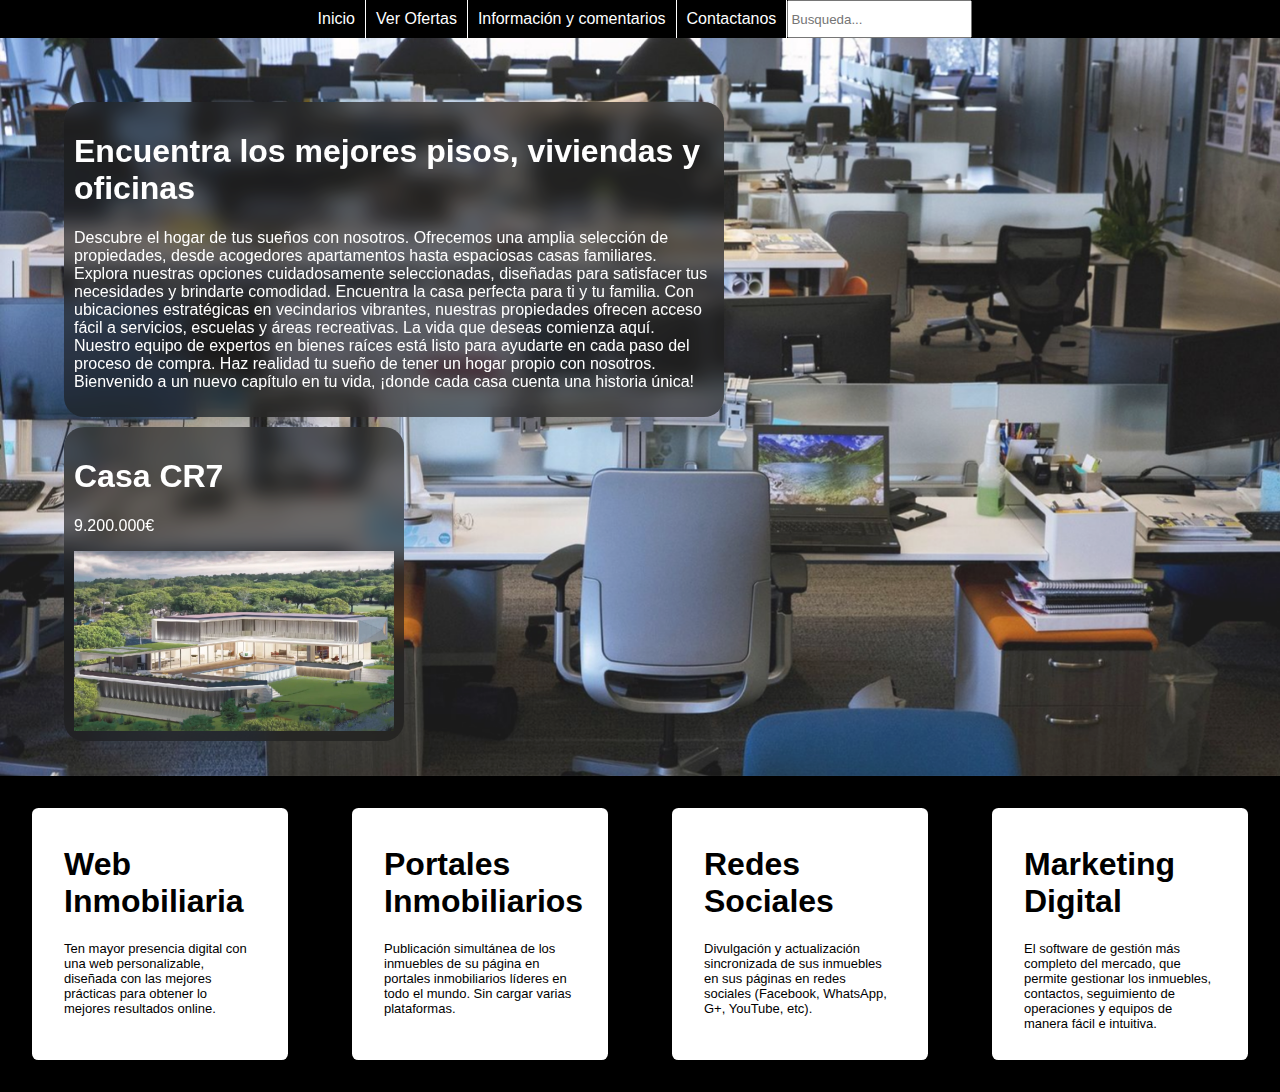
<file: index.html>
<!DOCTYPE html>
<html lang="en">

<head>
    <meta charset="UTF-8">
    <meta name="viewport" content="width=device-width, initial-scale=1.0">
    <title>Real Estate Garcia</title>
    <link rel="stylesheet" href="style.css">
</head>

<body>

    <!-- cabecera de la pagina -->
    <header>

        <!-- menu de navegacion de la pagina -->
        <nav class="nav-main">
            <!-- funcion para cuando se clique inicio vaya hacia arriba -->
            <a href="index.html">Inicio</a>
            <a href="ventas.html">Ver Ofertas</a>
            <a href="informacion.html">Información y comentarios</a>
            <a href="formulario.html">Contactanos</a>
            <input class="search-input" type="text" placeholder="Busqueda...">
        </nav>

    </header>

    <!-- parte principal de la pagina (main) -->
    <main id="index-main">
        <!-- parte principal de la pagina -->
        <article id="article-main" class="difuminado">
            <h1>Encuentra los mejores pisos, viviendas y oficinas</h1>
            <p>Descubre el hogar de tus sueños con nosotros. Ofrecemos una amplia selección de propiedades, desde
                acogedores apartamentos hasta espaciosas casas familiares.
                Explora nuestras opciones cuidadosamente seleccionadas, diseñadas para satisfacer tus necesidades y
                brindarte comodidad. Encuentra la casa perfecta para ti y tu familia.
                Con ubicaciones estratégicas en vecindarios vibrantes, nuestras propiedades ofrecen acceso fácil a
                servicios, escuelas y áreas recreativas. La vida que deseas comienza aquí.
                Nuestro equipo de expertos en bienes raíces está listo para ayudarte en cada paso del proceso de compra.
                Haz realidad tu sueño de tener un hogar propio con nosotros.
                Bienvenido a un nuevo capítulo en tu vida, ¡donde cada casa cuenta una historia única!
            </p>
        </article>

        <article id="casa-ejemplo" class="difuminado">
            <div>
                <h1>Casa CR7</h1>
                <p>9.200.000€</p>
            </div>
            <!-- utilizo "this" para referirme al mismo nodo a la hora de llamar la funcion, en este caso de la imagen con la id imagenCR7 -->
            <img id="imagenCR7" onclick="ampliar(this)" src="images/cr7siii.jpg" alt="casa del bicho cr7 cristiano ronaldo">
        </article>

    </main>

    <footer>

        <div class="info">
            <h1>Web Inmobiliaria</h1>
            <p>Ten mayor presencia digital con una web personalizable, diseñada con las mejores prácticas para obtener
                lo mejores resultados online.</p>
        </div>
        <div class="info">
            <h1>Portales Inmobiliarios</h1>
            <p>Publicación simultánea de los inmuebles de su página en portales inmobiliarios líderes en todo el mundo.
                Sin cargar varias plataformas.</p>
        </div>
        <div class="info">
            <h1>Redes Sociales</h1>
            <p>Divulgación y actualización sincronizada de sus inmuebles en sus páginas en redes sociales (Facebook,
                WhatsApp, G+, YouTube, etc).</p>
        </div>
        <div class="info">
            <h1>Marketing Digital</h1>
            <p>El software de gestión más completo del mercado, que permite gestionar los inmuebles, contactos,
                seguimiento de operaciones y equipos de manera fácil e intuitiva.</p>
        </div>

    </footer>


    <script src="ampliarImagen.js"></script>
</body>

</html>
</file>
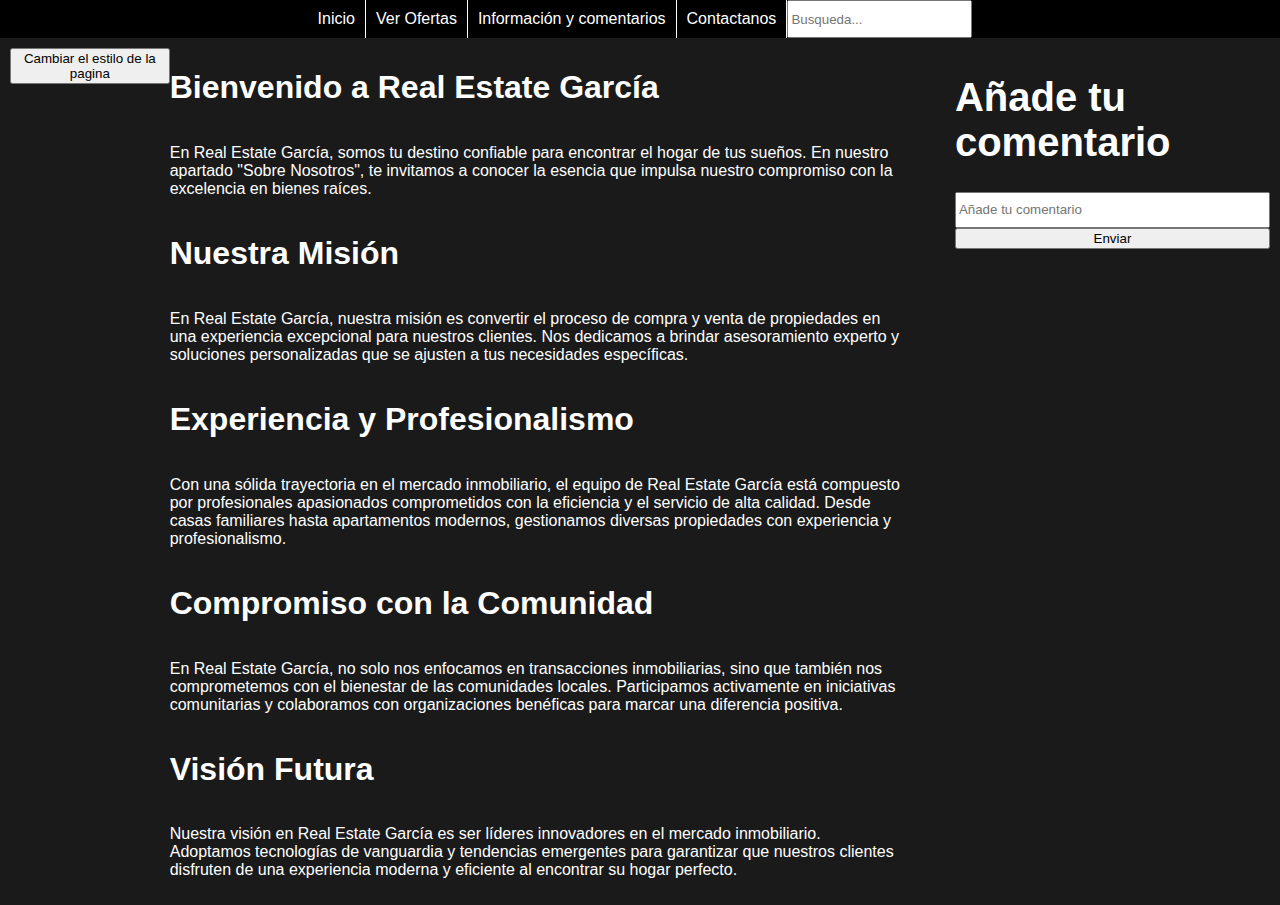
<file: informacion.html>
<!DOCTYPE html>
<html lang="en">

<head>
    <meta charset="UTF-8">
    <meta name="viewport" content="width=device-width, initial-scale=1.0">
    <title>Document</title>
    <link rel="stylesheet" href="informacion.css">
    <link rel="stylesheet" href="style.css">
</head>

<body>

    <!-- menu de navegacion de la pagina -->
    <nav class="nav-main">
        <a href="index.html">Inicio</a>
        <a href="ventas.html">Ver Ofertas</a>
        <a href="informacion.html">Información y comentarios</a>
        <a href="formulario.html">Contactanos</a>
        <input class="search-input" type="text" placeholder="Busqueda...">
    </nav>

    </header>

    <main id="informacion-main">
        <div>
            <button onclick="cambiarEstilo()">Cambiar el estilo de la pagina</button>

        </div>
        
        <div id="informacion" style="margin-right: 50px;">
            <div>
                <h1>Bienvenido a Real Estate García</h1>
                <p>En Real Estate García, somos tu destino confiable para encontrar el hogar de tus sueños. En nuestro
                    apartado
                    "Sobre Nosotros", te invitamos a conocer la esencia que impulsa nuestro compromiso con la excelencia
                    en
                    bienes raíces.</p>
            </div>
            <div>
                <h1>Nuestra Misión</h1>
                <p>En Real Estate García, nuestra misión es convertir el proceso de compra y venta de propiedades en una
                    experiencia excepcional para nuestros clientes. Nos dedicamos a brindar asesoramiento experto y
                    soluciones
                    personalizadas que se ajusten a tus necesidades específicas.</p>
            </div>
            <div>
                <h1>Experiencia y Profesionalismo</h1>
                <p>Con una sólida trayectoria en el mercado inmobiliario, el equipo de Real Estate García está compuesto
                    por
                    profesionales apasionados comprometidos con la eficiencia y el servicio de alta calidad. Desde casas
                    familiares hasta apartamentos modernos, gestionamos diversas propiedades con experiencia y
                    profesionalismo.
                </p>
            </div>
            <div>
                <h1>Compromiso con la Comunidad</h1>
                <p>En Real Estate García, no solo nos enfocamos en transacciones inmobiliarias, sino que también nos
                    comprometemos con el bienestar de las comunidades locales. Participamos activamente en iniciativas
                    comunitarias y colaboramos con organizaciones benéficas para marcar una diferencia positiva.</p>
            </div>
            <div>
                <h1>Visión Futura</h1>
                <p>Nuestra visión en Real Estate García es ser líderes innovadores en el mercado inmobiliario. Adoptamos
                    tecnologías de vanguardia y tendencias emergentes para garantizar que nuestros clientes disfruten de
                    una
                    experiencia moderna y eficiente al encontrar su hogar perfecto.</p>
            </div>
        </div>

        <!-- opiniones -->
        <div id="comentario-main">
            <h1>Añade tu comentario</h1>
            <input type="text" id="comentarios" placeholder="Añade tu comentario">

            <!-- botón para enviar los comentarios -->
            <button onclick="añadirComentarioChild()">Enviar</button>

            <!-- div que contiene los comentarios añadidos -->
            <div id="divComentarios"></div>
        </div>

    </main>
    <script src="addChildFormulario.js"></script>
    <script src="cambiarEstiloInformacion.js"></script>
</body>

</html>
</file>
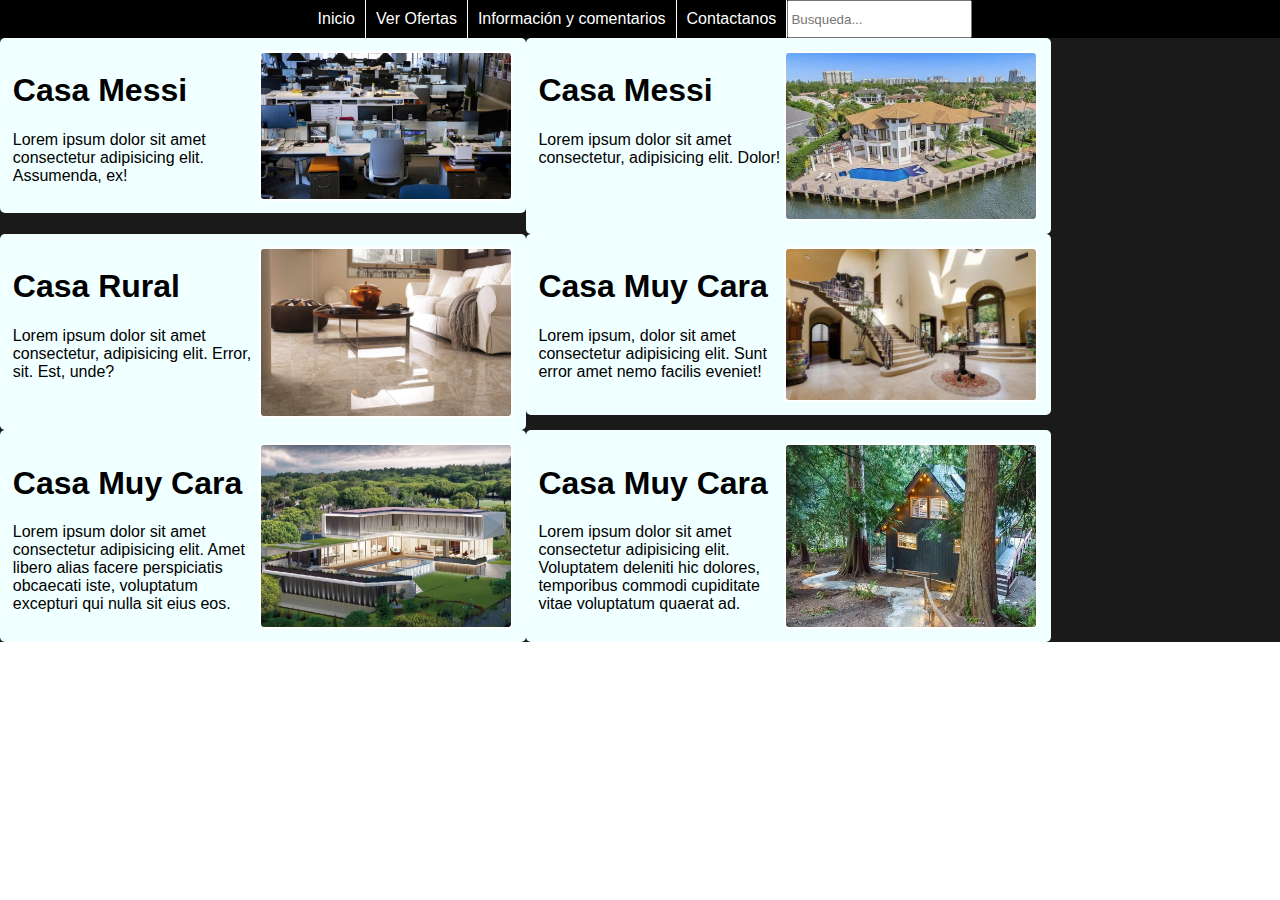
<file: ventas.html>
<!DOCTYPE html>
<html lang="en">

<head>
    <meta charset="UTF-8">
    <meta name="viewport" content="width=device-width, initial-scale=1.0">
    <title>Document</title>
    <link rel="stylesheet" href="ventas.css">
    <link rel="stylesheet" href="style.css">
</head>

<body>

    <!-- estilos del nav en style.css -->
    <header>
        <!-- menu de navegacion de la pagina -->
        <nav class="nav-main">
            <a href="index.html">Inicio</a>
            <a href="ventas.html">Ver Ofertas</a>
            <a href="informacion.html">Información y comentarios</a>
            <a href="formulario.html">Contactanos</a>
            <input class="search-input" type="text" placeholder="Busqueda...">
        </nav>

    </header>

    <!-- main en ventas.css -->
    <main id="ventas-main">

        <!-- css's en ventas.css -->
        <div class="caja-ventas">
            <div class="caja-texto">
                <h1>Casa Messi</h1>
                <p>Lorem ipsum dolor sit amet consectetur adipisicing elit. Assumenda, ex!</p>
            </div>
            <img class="caja-imagen" src="images/oficina1.jpg" alt="imagen 1 de oficina">
        </div>

        <div class="caja-ventas">
            <div class="caja-texto">
                <h1>Casa Messi</h1>
                <p>Lorem ipsum dolor sit amet consectetur, adipisicing elit. Dolor! </p>
            </div>
            <img class="caja-imagen" src="images/casa-leo-messi-miami-piscina-65018c59e4814.jpg" alt="imagen 2 de oficina">
        </div>

        <div class="caja-ventas">
            <div class="caja-texto">
                <h1>Casa Rural</h1>
                <p>Lorem ipsum dolor sit amet consectetur, adipisicing elit. Error, sit. Est, unde? </p>
            </div>
            <img class="caja-imagen" src="images/card2.jpg" alt="imagen 2 de oficina">
        </div>

        <div class="caja-ventas">
            <div class="caja-texto">
                <h1>Casa Muy Cara</h1>
                <p>Lorem ipsum, dolor sit amet consectetur adipisicing elit. Sunt error amet nemo facilis eveniet!</p>
            </div>
            <img class="caja-imagen" src="images/61c396fa18480.png" alt="imagen 2 de oficina">
        </div>

        <div class="caja-ventas">
            <div class="caja-texto">
                <h1>Casa Muy Cara</h1>
                <p>Lorem ipsum dolor sit amet consectetur adipisicing elit. Amet libero alias facere perspiciatis obcaecati iste, voluptatum excepturi qui nulla sit eius eos.</p>
            </div>
            <img class="caja-imagen" src="images/cr7siii.jpg" alt="imagen 2 de oficina">
        </div>

        <div class="caja-ventas">
            <div class="caja-texto">
                <h1>Casa Muy Cara</h1>
                <p>Lorem ipsum dolor sit amet consectetur adipisicing elit. Voluptatem deleniti hic dolores, temporibus commodi cupiditate vitae voluptatum quaerat ad.</p>
            </div>
            <img class="caja-imagen" src="images/477070490.jpg" alt="imagen 2 de oficina">
        </div>
        
    </main>

</body>

</html>
</file>
<file: style.css>
body {
    margin: 0;
    font-family: 'Segoe UI', Tahoma, Geneva, Verdana, sans-serif;
    background-color: white;
    overflow-x: hidden;

}

/* para el header (solo toco el nav del header) */
.nav-main {
    display: flex;
    justify-content: center;
    top: 0;
    margin: 0;
    width: 100%;
    background-color: black;
    color: white;
}

.nav-main>a {
    /* flex: 1; */
    padding: 10px;
    color: white;
    text-decoration: none;
    border-right: 1px white solid;
    /* box-sizing: border-box; */

}

.nav-main>a:hover {
    background-color: gray;

}

/* para el main */
#index-main {
    /* si quieres el aside a la derecha -> 
    order: 2; */
    display: flex;
    flex-direction: column;
    font-family: 'Gill Sans', 'Gill Sans MT', Calibri, 'Trebuchet MS', sans-serif;
    justify-content: space-between;

    width: 100%;
    height: auto;

    padding-left: 5vw;
    padding-top: 5vw;
    color: white;
    padding-bottom: 2vw;

    background-image: url(images/oficina1.jpg);
    opacity: 0.9;
    background-size: 100%;
    background-position: center;
    background-repeat: no-repeat;
    overflow: hidden;
}

#casa-ejemplo {
    display: flex;
    flex-direction: column;
    width: 25%;
    height: auto;
}

#casa-ejemplo img {
    width: 100%;
    height: auto;
}

#article-main {
    width: 50%;
    max-width: 1200px;
}

.caja {
    width: 50%;
    height: auto;
}

.caja-imagen {
    width: 50%;
    height: auto;
}

/* para el footer */
footer {
    display: inline-flex;
    flex-wrap: wrap;
    background-color: black;
    color: white;
    justify-content: space-evenly;
    width: 100%;
}


.info {
    width: 15%;
    background-color: white;
    color: black;
    border-radius: 0.5vw;
    /* padding para siguiendo el orden -> top, lados, bottom - el margen es a todos lados*/
    margin: 2em;
    padding: 1em 2em 1em;
}

.info>p {
    font-size: small;
}

@media only screen and (max-width: 768px) {

    /* estilos para el nav, estos se heredan a cada pag ya que cada una tiene una copia del navegador en su HTML */

    main {
        height: fit-content;
        flex-direction: column;
    }

    footer {
        flex-wrap: wrap;
        /* flex-direction: column; */
    }

    .info {
        width: 50%;
    }
}

@media only screen and (max-width: 480px) {

    footer {
        flex-direction: column;
    }

    .info {
        width: 70%;
    }
}

.difuminado {
    background-color: rgba(0, 0, 0, 0.6);
    backdrop-filter: blur(10px);
    padding: 10px;
    margin-bottom: 10px;
    border-radius: 20px;
}

/* estilo para la imagen en general */
#imagenCR7 {
    transition: transform 0.3s ease;
    cursor: pointer;
}

/* estilo cuando la imagen se amplia (solo se hace mas grande) */
#imagenCR7.ampliada {
    transform: scale(1.5);
}
</file>
<file: informacion.css>
#informacion-main{
    color: white;
    background-color: #1A1A1A;
    width: 100%;
    padding: 10px;
    height: fit-content;
}

#informacion{
    width: 70%;
}

#comentario-main{
    width: 30%;
    font-size: 20px;
}

#comentarios{
    font-style: bold;
    height: 30px;
}

main{
    display: flex;
    width: 100%;
    box-sizing: border-box;
}

main div {
    display: flex;
    flex-direction: column;
}

/* este html es bastante sencillo y el HTML de Informacion hereda tambien la media query de movil definida en STYLE (el css principal) */
@media only screen and (max-width: 768px) {
    #informacion-main{
        display: flex;
        flex-wrap: wrap;
    }
}
</file>
<file: ventas.css>
/* estilos definidos para dar cabida a las "cajitas" estilizadas abajo */
#ventas-main{
    display: flex;
    flex-wrap: wrap;
    background-color: #1A1A1A;
    width: 100%;
    height: fit-content;

}

/* damos distintos formatos para adecuar la presentacion de nuestras ventas, creamos una "cajita" para cada elemento */
.caja-ventas{
    color: black;
    display: inline-flex;
    background-color: azure;
    width: fit-content;
    height: fit-content;
    max-width: 500px;
    padding: 1vw;
    border-radius: 5px;
}

/* más textos que siguen el mismo objetivo mencionado */
.caja-texto{
    display: block;
}

.caja-ventas img {
    border: 2px solid white;
    border-radius: 5px;
}

/* en esta pagina solo necesitaremos una media query */
@media only screen and (max-width: 768px) {

    /* estilos para el nav, estos se heredan a cada pag ya que cada una tiene una copia del navegador en su HTML */

    main {
        height: fit-content;
        flex-direction: column;
    }

    .caja-ventas{
        padding-bottom: 2vw;
    }

}
</file>
